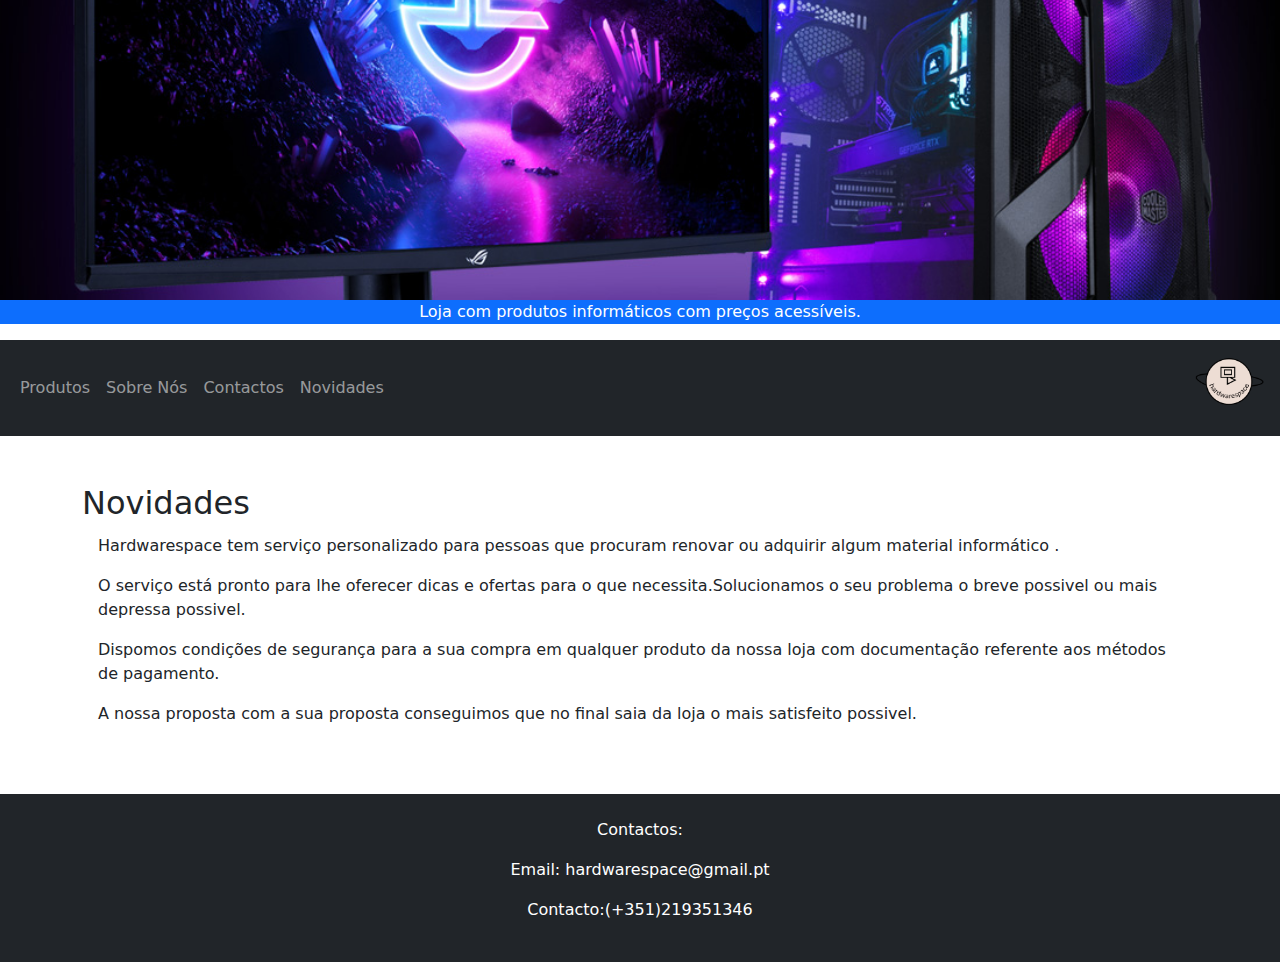
<file: Novidades.html>
<!DOCTYPE html>
<html lang="en">
<head>
  <title>Hardwarespace Website</title>
  <meta charset="utf-8">
  <meta name="viewport" content="width=device-width, initial-scale=1">
  <link href="https://cdn.jsdelivr.net/npm/bootstrap@5.3.2/dist/css/bootstrap.min.css" rel="stylesheet">
  <script src="https://cdn.jsdelivr.net/npm/bootstrap@5.3.2/dist/js/bootstrap.bundle.min.js"></script>
  <link rel="stylesheet" href="style.css">
  <style>
  .fakeimg {
    height: 200px;
    background: #aaa;
  }
  </style>
</head>
<body>

<div class="bg-primary text-white text-center">
 <img id="img-destaque" src="Images/bundle.jpg" alt=""> 
 <p>Loja com produtos informáticos com preços acessíveis.</p>
      
</div>

<nav class="navbar navbar-expand-sm bg-dark navbar-dark">
  <div class="container-fluid">
    <ul class="navbar-nav">
      <li class="nav-item">
        <a class="nav-link " href="produtos.html">Produtos</a>
      </li>
      <li class="nav-item">
        <a class="nav-link" href="sobrenos.html">Sobre Nós</a>
      </li>
      <li class="nav-item">
        <a class="nav-link" href="contactos.html">Contactos</a>
      </li>
      <li class="nav-item">
        <a class="nav-link " href="novidades.html">Novidades</a>
      </li>
    </ul>
    <a class="nav-link" href="index.html"><img id="img-logo" class="img-fluid" src="Images/simbolo hardwarespace (2).png" alt=""></a>
  </div>
</nav>

<div class="container mt-5">
  <div class="row">
    
      <h2>Novidades</h2>
      <div class="row m-1">
     <p>Hardwarespace tem serviço personalizado para pessoas que procuram renovar ou adquirir algum material informático .</p> <p>O serviço está pronto para lhe oferecer dicas e ofertas para o que necessita.Solucionamos o seu problema o breve possivel ou mais depressa possivel.</p>
    <p> Dispomos condições de segurança para a sua compra em qualquer produto da nossa loja com documentação referente aos métodos de pagamento.</p>
     <p>A nossa proposta com a sua proposta conseguimos que no final saia da loja o mais satisfeito possivel.</p>
      </div>

  
      
    
  </div>
</div>

<div class="mt-5 p-4 bg-dark text-white text-center">
  <p>Contactos:</p>
   <p>Email: hardwarespace@gmail.pt</p>
   <p>Contacto:(+351)219351346</p> 


  </p>
</div>

</body>
</html>
</file>
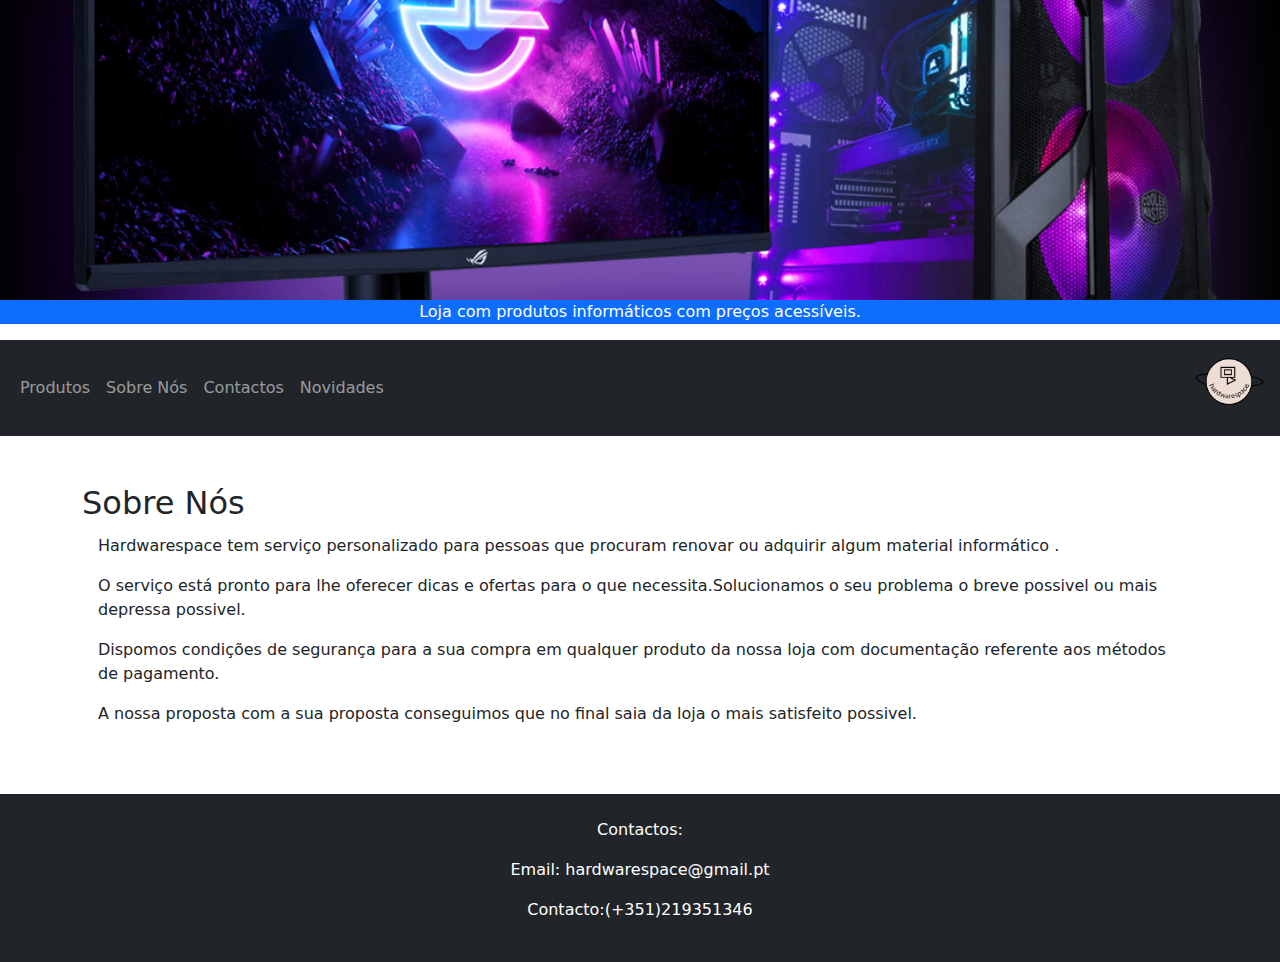
<file: sobrenos.html>
<!DOCTYPE html>
<html lang="en">
<head>
  <title>Hardwarespace Website</title>
  <meta charset="utf-8">
  <meta name="viewport" content="width=device-width, initial-scale=1">
  <link href="https://cdn.jsdelivr.net/npm/bootstrap@5.3.2/dist/css/bootstrap.min.css" rel="stylesheet">
  <script src="https://cdn.jsdelivr.net/npm/bootstrap@5.3.2/dist/js/bootstrap.bundle.min.js"></script>
  <link rel="stylesheet" href="style.css">
  <style>
  .fakeimg {
    height: 200px;
    background: #aaa;
  }
  </style>
</head>
<body>

<div class="bg-primary text-white text-center">
 <img id="img-destaque" src="Images/bundle.jpg" alt=""> 
 <p>Loja com produtos informáticos com preços acessíveis.</p>
      
</div>

<nav class="navbar navbar-expand-sm bg-dark navbar-dark">
  <div class="container-fluid">
    <ul class="navbar-nav">
      <li class="nav-item">
        <a class="nav-link " href="produtos.html">Produtos</a>
      </li>
      <li class="nav-item">
        <a class="nav-link" href="sobrenos.html">Sobre Nós</a>
      </li>
      <li class="nav-item">
        <a class="nav-link" href="contactos.html">Contactos</a>
      </li>
      <li class="nav-item">
        <a class="nav-link " href="novidades.html">Novidades</a>
      </li>
    </ul>
    <a class="nav-link" href="index.html"><img id="img-logo" class="img-fluid" src="Images/simbolo hardwarespace (2).png" alt=""></a>
  </div>
</nav>

<div class="container mt-5">
  <div class="row">
    
      <h2>Sobre Nós</h2>
      <div class="row m-1">
     <p>Hardwarespace tem serviço personalizado para pessoas que procuram renovar ou adquirir algum material informático .</p> <p>O serviço está pronto para lhe oferecer dicas e ofertas para o que necessita.Solucionamos o seu problema o breve possivel ou mais depressa possivel.</p>
    <p> Dispomos condições de segurança para a sua compra em qualquer produto da nossa loja com documentação referente aos métodos de pagamento.</p>
     <p>A nossa proposta com a sua proposta conseguimos que no final saia da loja o mais satisfeito possivel.</p>
      </div>

  
      
    
  </div>
</div>

<div class="mt-5 p-4 bg-dark text-white text-center">
  <p>Contactos:</p>
   <p>Email: hardwarespace@gmail.pt</p>
   <p>Contacto:(+351)219351346</p> 


  </p>
</div>

</body>
</html>
</file>
<file: style.css>
#img-logo{
    max-height: 5rem;
}

#img-destaque {
    width:100%;
    aspect-ratio: 16/9;   
    object-fit:cover;
    max-height: 300px;
}
</file>
